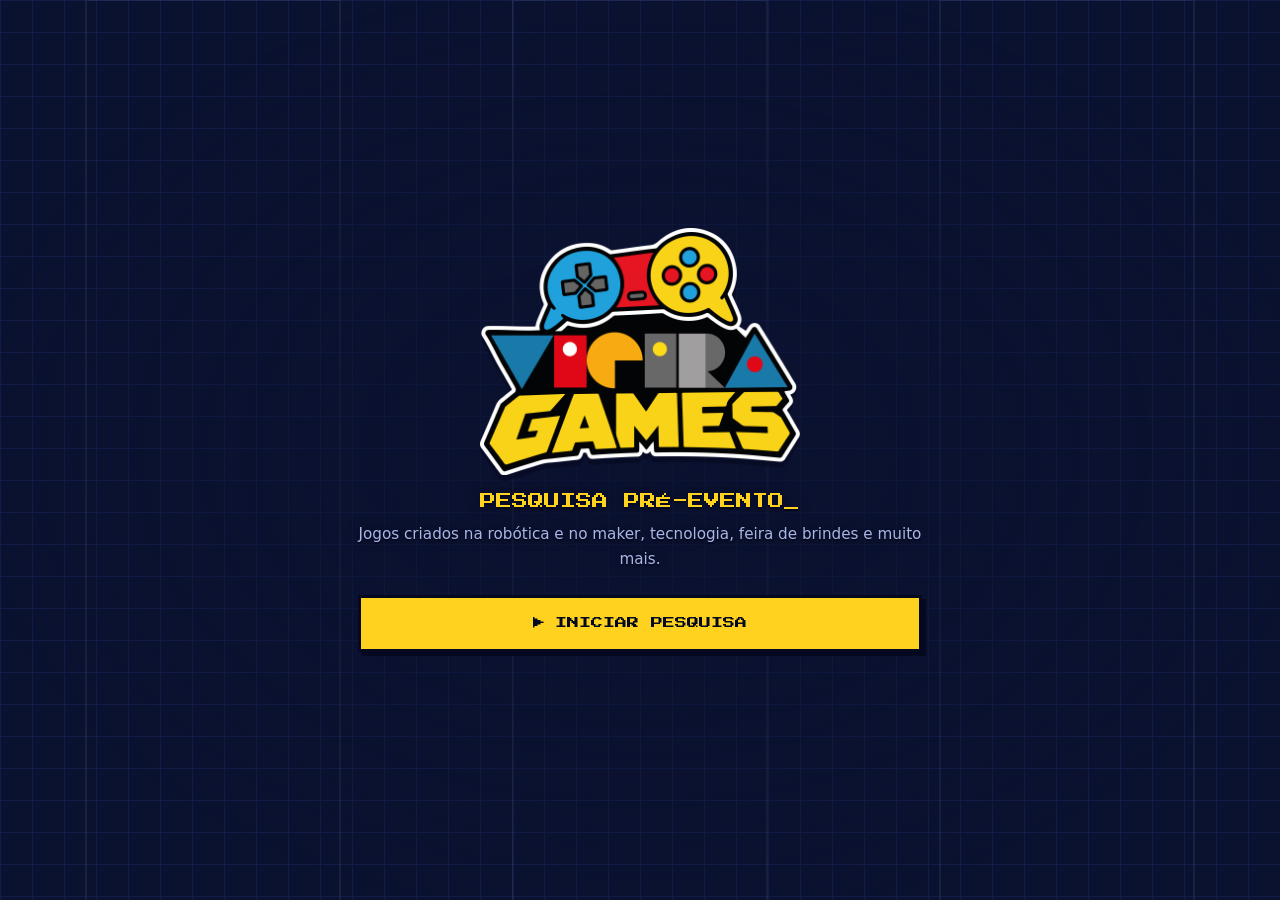
<file: index.html>
<!DOCTYPE html>
<html lang="pt-BR"><head><meta charset="utf-8">
<meta name="viewport" content="width=device-width, initial-scale=1, viewport-fit=cover">
<title>Vieira Games - Pesquisa pré-evento</title>
<link rel="preconnect" href="https://fonts.googleapis.com"><link rel="preconnect" href="https://fonts.gstatic.com" crossorigin>
<link href="https://fonts.googleapis.com/css2?family=Press+Start+2P&display=swap" rel="stylesheet">
<link rel="stylesheet" href="style.css">
</head><body>
<canvas id="tc"></canvas>
<div class="fx" id="fx" aria-hidden="true"></div>
<main id="app"></main>
<script src="script.js"></script>
</body></html>
</file>
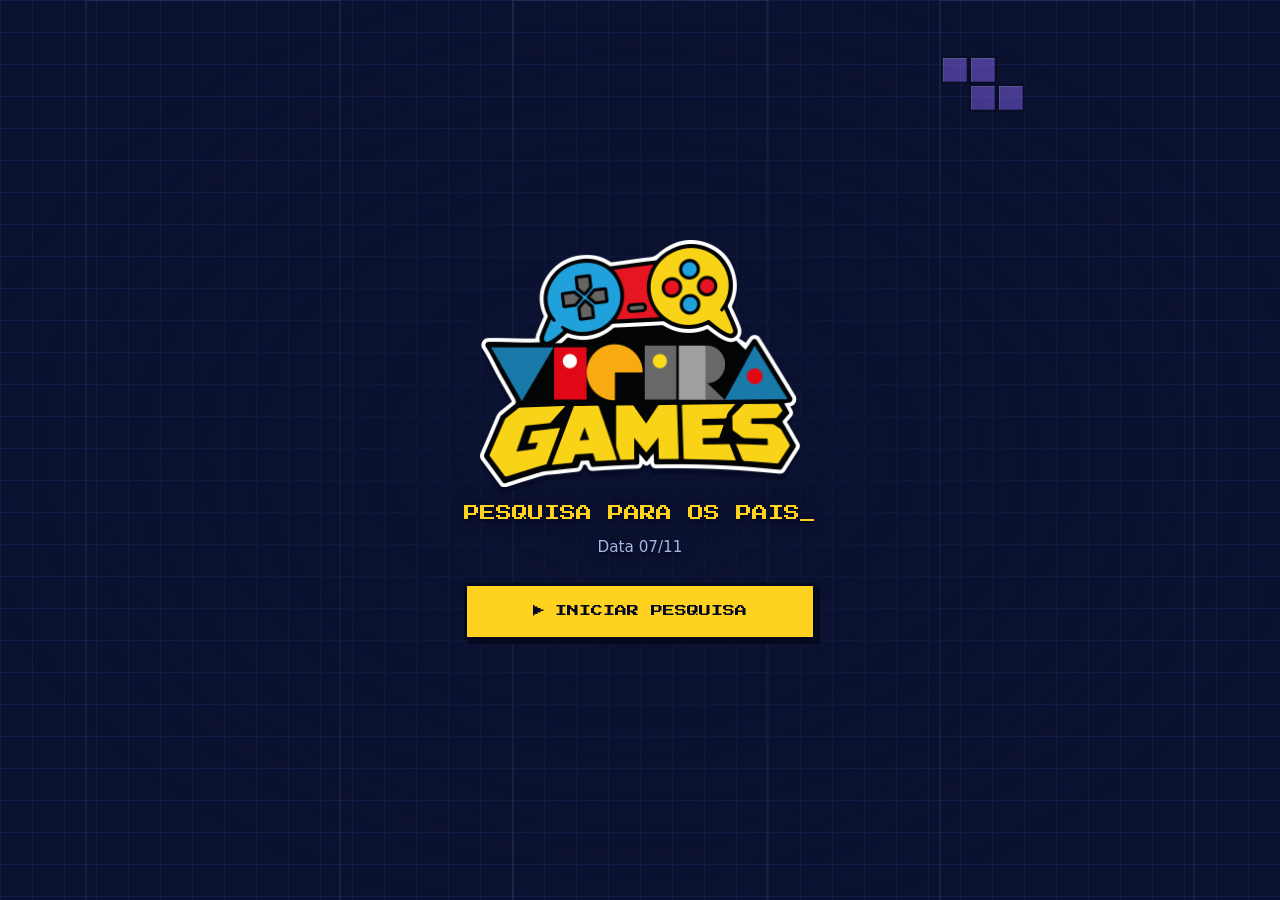
<file: pais/index.html>
<!DOCTYPE html>
<html lang="pt-BR"><head><meta charset="utf-8">
<meta name="viewport" content="width=device-width, initial-scale=1, viewport-fit=cover">
<title>Vieira Games - Pesquisa para os pais</title>
<link rel="preconnect" href="https://fonts.googleapis.com"><link rel="preconnect" href="https://fonts.gstatic.com" crossorigin>
<link href="https://fonts.googleapis.com/css2?family=Press+Start+2P&display=swap" rel="stylesheet">
<link rel="stylesheet" href="style.css">
</head><body>
<canvas id="tc"></canvas>
<div class="fx" id="fx" aria-hidden="true"></div>
<main id="app"></main>
<script src="script.js"></script>
</body></html>
</file>
<file: style.css>
:root{color-scheme:dark;--bg:#0b1230;--bg2:#131d4a;--line:#05091f;--tx:#fff;--mut:#aab6e6;--blue:#2f9be0;--yel:#ffd21f;--red:#e0352b;--px:"Press Start 2P","Courier New",monospace;box-sizing:border-box;padding:env(safe-area-inset-top,0px) 0 env(safe-area-inset-bottom,0px)}
*{box-sizing:border-box;-webkit-tap-highlight-color:transparent}
body{margin:0;min-height:100vh;font-family:Verdana,system-ui,sans-serif;color:var(--tx);background:var(--bg);background-image:linear-gradient(var(--bg2) 1px,transparent 1px),linear-gradient(90deg,var(--bg2) 1px,transparent 1px);background-size:32px 32px;overflow-x:hidden;animation:grid 12s linear infinite}
@keyframes grid{to{background-position:32px 32px}}
.fx{position:fixed;inset:0;pointer-events:none;overflow:hidden;z-index:0}
.fx i{position:absolute;display:block;animation:rise linear infinite;opacity:.5}
@keyframes rise{from{transform:translateY(105vh) rotate(0)}to{transform:translateY(-12vh) rotate(180deg)}}
main{position:relative;z-index:1;max-width:600px;margin:0 auto;padding:20px 18px 40px;min-height:100vh;display:flex;flex-direction:column;align-items:center;justify-content:center}
.logo{width:min(320px,72vw);user-select:none;-webkit-user-drag:none;animation:drop .8s cubic-bezier(.3,1.5,.5,1) both,bob 3s ease-in-out .8s infinite;filter:drop-shadow(0 6px 0 rgba(5,9,31,.6))}
@keyframes drop{from{transform:translateY(-140px) scale(.5);opacity:0}}
@keyframes bob{50%{transform:translateY(-8px) rotate(-1.5deg)}}
h1,h2,.btn,.tag{font-family:var(--px);font-weight:400;line-height:1.6}
h1{font-size:1rem;text-align:center;margin:14px 0 8px;color:var(--yel);min-height:1.6em}
h1:after{content:"_";animation:blink .8s steps(1) infinite}
@keyframes blink{50%{opacity:0}}
h2{font-size:.9rem;margin:10px 0 20px}
p.sub{color:var(--mut);text-align:center;margin:0 0 24px;font-size:.95rem;line-height:1.6;animation:up .6s .5s both}
@keyframes up{from{transform:translateY(16px);opacity:0}}
.menu{display:grid;gap:16px;width:100%}
.btn{border:3px solid var(--line);border-radius:0;padding:16px;font-size:.75rem;cursor:pointer;color:var(--line);background:var(--yel);box-shadow:4px 4px 0 var(--line);width:100%;text-transform:uppercase;position:relative;transition:transform .08s,box-shadow .08s,filter .15s}
.btn:hover{filter:brightness(1.1);transform:translate(-2px,-2px);box-shadow:6px 6px 0 var(--line)}
.btn:active{transform:translate(4px,4px);box-shadow:0 0 0 var(--line)}
.btn.b{background:var(--blue)}.btn.r{background:var(--red);color:#fff}
.btn.g{background:var(--bg);color:var(--mut);border-color:var(--mut);box-shadow:none}
.btn.start{animation:up .6s .8s both,pulse 1.2s 1.4s steps(2) infinite}
.btn.start:before{content:"\25B6";margin-right:10px}
@keyframes pulse{50%{box-shadow:4px 4px 0 var(--line),0 0 0 6px rgba(255,210,31,.35)}}
.btn:disabled{opacity:.35;pointer-events:none}
.card{background:var(--bg);border:3px solid var(--mut);padding:22px 18px;width:100%;box-shadow:6px 6px 0 var(--line);animation:slide .35s steps(6) both}
@keyframes slide{from{transform:translateX(40px);opacity:0}}
.card.back{animation-name:slideb}
@keyframes slideb{from{transform:translateX(-40px);opacity:0}}
.prog{display:flex;gap:6px;width:100%;margin-bottom:18px}.prog i{flex:1;height:14px;border:2px solid var(--mut);position:relative;overflow:hidden}
.prog i:after{content:"";position:absolute;inset:0;background:var(--blue);transform:scaleX(0);transform-origin:left;transition:transform .5s steps(8)}
.prog i.on:after{transform:scaleX(1)}
.tag{font-size:.65rem;color:var(--blue)}
.opts{display:grid;gap:10px}
.opt{display:flex;align-items:center;gap:12px;border:3px solid var(--bg2);background:var(--bg2);color:var(--tx);padding:14px;font:inherit;font-size:1rem;cursor:pointer;text-align:left;transition:transform .1s,border-color .1s;animation:up .4s both}
.opt:nth-child(2){animation-delay:.07s}.opt:nth-child(3){animation-delay:.14s}.opt:nth-child(4){animation-delay:.21s}.opt:nth-child(5){animation-delay:.28s}.opt:nth-child(6){animation-delay:.35s}
.opt:hover{border-color:var(--blue);transform:translateX(6px)}
.opt:before{content:"";flex:none;width:18px;height:18px;border:3px solid var(--mut);transition:.1s}
.opt.on{border-color:var(--yel);transform:translateX(6px)}.opt.on:before{background:var(--yel);border-color:var(--yel);box-shadow:inset 0 0 0 3px var(--bg2)}
.opt.pop{animation:pop .3s steps(5)}
@keyframes pop{40%{transform:scale(1.05) translateX(6px)}}
.rad:before{border-radius:50%}
label{display:block;margin-top:14px;color:var(--mut);font-size:.9rem}
input,textarea{resize:vertical;width:100%;border:3px solid var(--mut);background:var(--bg2);color:var(--tx);padding:12px;font:inherit;font-size:1rem;margin-top:6px;border-radius:0}
input:focus,textarea:focus{outline:0;border-color:var(--yel)}
.nav{display:flex;gap:12px;margin-top:22px}.nav .btn{flex:1}
.hid{display:none}
.ok{font-size:2.4rem;color:var(--yel);font-family:var(--px);text-align:center;margin:6px 0;animation:pop2 .6s steps(6) both}
@keyframes pop2{from{transform:scale(0)}}
.cf{position:fixed;top:-20px;width:12px;height:12px;z-index:9;pointer-events:none;animation:fall linear forwards}
@keyframes fall{to{transform:translateY(112vh) rotate(540deg)}}
.shake{animation:shake .35s}
@keyframes shake{25%{transform:translateX(-8px)}75%{transform:translateX(8px)}}
@media(prefers-reduced-motion:reduce){*{animation:none!important;transition:none!important}}
canvas#tc{position:fixed;inset:0;width:100%;height:100%;z-index:0;opacity:.5;pointer-events:none;display:none}
body.menu canvas#tc{display:block}body.menu .fx{display:none}
body.menu:after{content:"";position:fixed;inset:0;z-index:0;pointer-events:none;background:radial-gradient(ellipse at center,rgba(11,18,48,.8) 0%,rgba(11,18,48,.45) 45%,transparent 75%)}
body.menu h1,body.menu p.sub{text-shadow:0 2px 0 #05091f,0 0 12px #05091f}
.tr{position:fixed;inset:0;z-index:50;overflow:hidden;perspective:1000px;perspective-origin:50% 50%;pointer-events:all}
.pc3{position:absolute;left:50%;top:50%;width:0;height:0;transform-style:preserve-3d;will-change:transform}
.sh3{position:absolute;transform-style:preserve-3d}
.cu{position:absolute;left:0;top:0;transform-style:preserve-3d}
.cu i{position:absolute;inset:0;display:block;background:#4cd44c;border:4px solid #05091f;box-shadow:inset 10px 10px 0 rgba(255,255,255,.35),inset -10px -10px 0 rgba(0,0,0,.25);backface-visibility:visible}
.cu .f2{filter:brightness(.6)}.cu .f3{filter:brightness(.75)}.cu .f4{filter:brightness(.8)}.cu .f5{filter:brightness(1.15)}.cu .f6{filter:brightness(.55)}
</file>
<file: pais/style.css>
:root{color-scheme:dark;--bg:#0b1230;--bg2:#131d4a;--line:#05091f;--tx:#fff;--mut:#aab6e6;--blue:#2f9be0;--yel:#ffd21f;--red:#e0352b;--px:"Press Start 2P","Courier New",monospace;box-sizing:border-box;padding:env(safe-area-inset-top,0px) 0 env(safe-area-inset-bottom,0px)}
*{box-sizing:border-box;-webkit-tap-highlight-color:transparent}
body{margin:0;min-height:100vh;font-family:Verdana,system-ui,sans-serif;color:var(--tx);background:var(--bg);background-image:linear-gradient(var(--bg2) 1px,transparent 1px),linear-gradient(90deg,var(--bg2) 1px,transparent 1px);background-size:32px 32px;overflow-x:hidden;animation:grid 12s linear infinite}
@keyframes grid{to{background-position:32px 32px}}
.fx{position:fixed;inset:0;pointer-events:none;overflow:hidden;z-index:0}
.fx i{position:absolute;display:block;animation:rise linear infinite;opacity:.5}
@keyframes rise{from{transform:translateY(105vh) rotate(0)}to{transform:translateY(-12vh) rotate(180deg)}}
main{position:relative;z-index:1;max-width:600px;margin:0 auto;padding:20px 18px 40px;min-height:100vh;display:flex;flex-direction:column;align-items:center;justify-content:center}
.logo{width:min(320px,72vw);user-select:none;-webkit-user-drag:none;animation:drop .8s cubic-bezier(.3,1.5,.5,1) both,bob 3s ease-in-out .8s infinite;filter:drop-shadow(0 6px 0 rgba(5,9,31,.6))}
@keyframes drop{from{transform:translateY(-140px) scale(.5);opacity:0}}
@keyframes bob{50%{transform:translateY(-8px) rotate(-1.5deg)}}
h1,h2,.btn,.tag{font-family:var(--px);font-weight:400;line-height:1.6}
h1{font-size:1rem;text-align:center;margin:14px 0 8px;color:var(--yel);min-height:1.6em}
h1:after{content:"_";animation:blink .8s steps(1) infinite}
@keyframes blink{50%{opacity:0}}
h2{font-size:.9rem;margin:10px 0 20px}
p.sub{color:var(--mut);text-align:center;margin:0 0 24px;font-size:.95rem;line-height:1.6;animation:up .6s .5s both}
@keyframes up{from{transform:translateY(16px);opacity:0}}
.menu{display:grid;gap:16px;width:100%}
.btn{border:3px solid var(--line);border-radius:0;padding:16px;font-size:.75rem;cursor:pointer;color:var(--line);background:var(--yel);box-shadow:4px 4px 0 var(--line);width:100%;text-transform:uppercase;position:relative;transition:transform .08s,box-shadow .08s,filter .15s}
.btn:hover{filter:brightness(1.1);transform:translate(-2px,-2px);box-shadow:6px 6px 0 var(--line)}
.btn:active{transform:translate(4px,4px);box-shadow:0 0 0 var(--line)}
.btn.b{background:var(--blue)}.btn.r{background:var(--red);color:#fff}
.btn.g{background:var(--bg);color:var(--mut);border-color:var(--mut);box-shadow:none}
.btn.start{animation:up .6s .8s both,pulse 1.2s 1.4s steps(2) infinite}
.btn.start:before{content:"\25B6";margin-right:10px}
@keyframes pulse{50%{box-shadow:4px 4px 0 var(--line),0 0 0 6px rgba(255,210,31,.35)}}
.btn:disabled{opacity:.35;pointer-events:none}
.card{background:var(--bg);border:3px solid var(--mut);padding:22px 18px;width:100%;box-shadow:6px 6px 0 var(--line);animation:slide .35s steps(6) both}
@keyframes slide{from{transform:translateX(40px);opacity:0}}
.card.back{animation-name:slideb}
@keyframes slideb{from{transform:translateX(-40px);opacity:0}}
.prog{display:flex;gap:6px;width:100%;margin-bottom:18px}.prog i{flex:1;height:14px;border:2px solid var(--mut);position:relative;overflow:hidden}
.prog i:after{content:"";position:absolute;inset:0;background:var(--blue);transform:scaleX(0);transform-origin:left;transition:transform .5s steps(8)}
.prog i.on:after{transform:scaleX(1)}
.tag{font-size:.65rem;color:var(--blue)}
.opts{display:grid;gap:10px}
.opt{display:flex;align-items:center;gap:12px;border:3px solid var(--bg2);background:var(--bg2);color:var(--tx);padding:14px;font:inherit;font-size:1rem;cursor:pointer;text-align:left;transition:transform .1s,border-color .1s;animation:up .4s both}
.opt:nth-child(2){animation-delay:.07s}.opt:nth-child(3){animation-delay:.14s}.opt:nth-child(4){animation-delay:.21s}.opt:nth-child(5){animation-delay:.28s}.opt:nth-child(6){animation-delay:.35s}
.opt:hover{border-color:var(--blue);transform:translateX(6px)}
.opt:before{content:"";flex:none;width:18px;height:18px;border:3px solid var(--mut);transition:.1s}
.opt.on{border-color:var(--yel);transform:translateX(6px)}.opt.on:before{background:var(--yel);border-color:var(--yel);box-shadow:inset 0 0 0 3px var(--bg2)}
.opt.pop{animation:pop .3s steps(5)}
@keyframes pop{40%{transform:scale(1.05) translateX(6px)}}
.rad:before{border-radius:50%}
label{display:block;margin-top:14px;color:var(--mut);font-size:.9rem}
input,textarea{resize:vertical;width:100%;border:3px solid var(--mut);background:var(--bg2);color:var(--tx);padding:12px;font:inherit;font-size:1rem;margin-top:6px;border-radius:0}
input:focus,textarea:focus{outline:0;border-color:var(--yel)}
.nav{display:flex;gap:12px;margin-top:22px}.nav .btn{flex:1}
.hid{display:none}
.ok{font-size:2.4rem;color:var(--yel);font-family:var(--px);text-align:center;margin:6px 0;animation:pop2 .6s steps(6) both}
@keyframes pop2{from{transform:scale(0)}}
.cf{position:fixed;top:-20px;width:12px;height:12px;z-index:9;pointer-events:none;animation:fall linear forwards}
@keyframes fall{to{transform:translateY(112vh) rotate(540deg)}}
.shake{animation:shake .35s}
@keyframes shake{25%{transform:translateX(-8px)}75%{transform:translateX(8px)}}
@media(prefers-reduced-motion:reduce){*{animation:none!important;transition:none!important}}
canvas#tc{position:fixed;inset:0;width:100%;height:100%;z-index:0;opacity:.5;pointer-events:none;display:none}
body.menu canvas#tc{display:block}body.menu .fx{display:none}
body.menu:after{content:"";position:fixed;inset:0;z-index:0;pointer-events:none;background:radial-gradient(ellipse at center,rgba(11,18,48,.8) 0%,rgba(11,18,48,.45) 45%,transparent 75%)}
body.menu h1,body.menu p.sub{text-shadow:0 2px 0 #05091f,0 0 12px #05091f}
.tr{position:fixed;inset:0;z-index:50;overflow:hidden;perspective:1000px;perspective-origin:50% 50%;pointer-events:all}
.pc3{position:absolute;left:50%;top:50%;width:0;height:0;transform-style:preserve-3d;will-change:transform}
.sh3{position:absolute;transform-style:preserve-3d}
.cu{position:absolute;left:0;top:0;transform-style:preserve-3d}
.cu i{position:absolute;inset:0;display:block;background:#4cd44c;border:4px solid #05091f;box-shadow:inset 10px 10px 0 rgba(255,255,255,.35),inset -10px -10px 0 rgba(0,0,0,.25);backface-visibility:visible}
.cu .f2{filter:brightness(.6)}.cu .f3{filter:brightness(.75)}.cu .f4{filter:brightness(.8)}.cu .f5{filter:brightness(1.15)}.cu .f6{filter:brightness(.55)}

.msg{border-left:6px solid var(--yel);background:var(--bg2);padding:14px;margin:0 0 18px;line-height:1.6;font-size:.95rem}
.info{text-align:left;margin:18px 0 22px;border:3px solid var(--yel);background:var(--bg2);padding:16px}
.info h3{font-family:var(--px);font-weight:400;font-size:.75rem;line-height:1.6;color:var(--yel);margin:0 0 12px}
.info h4{margin:0 0 10px;font-size:.95rem}
.info ul{margin:0;padding-left:20px;font-size:.9rem;line-height:1.6}
.info li{margin-bottom:8px}
</file>
